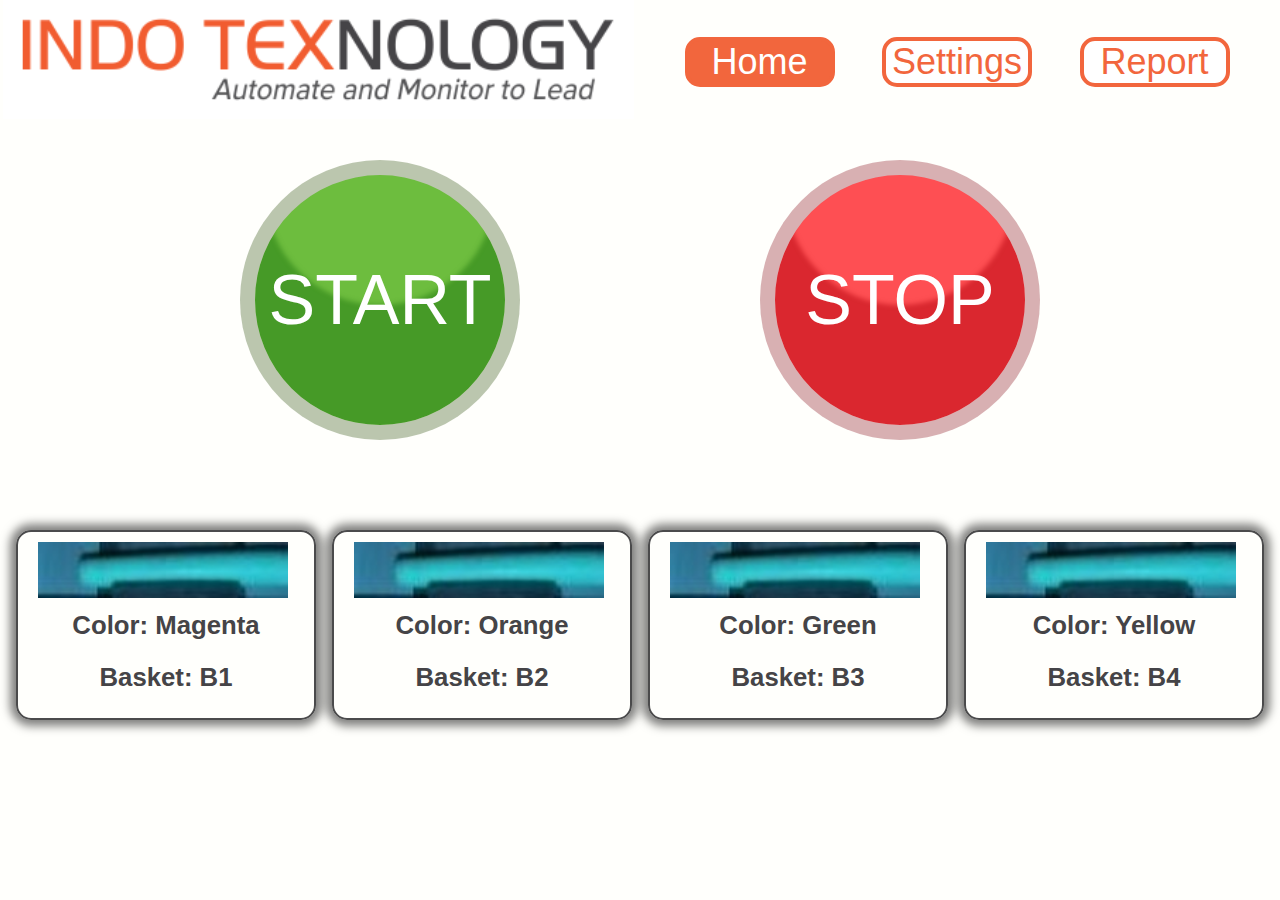
<file: index.html>
<!DOCTYPE html>
<html lang="en">
<head>
    <meta charset="UTF-8">
    <meta http-equiv="X-UA-Compatible" content="IE=edge">
    <title>Home</title>
    <link rel="stylesheet" type="text/css" href="css/style.css">
</head>
<body>
    <header>
        <div class="image_top">
            <img src="images/MicrosoftTeams-image (4).png">
        </div>
        <div class="menu">
            <a href="index.html">
                <button type="button" class="menubutt active">
                    Home
                </button>
            </a>
            <a href="Settings.html">
                <button type="button" class="menubutt">
                    Settings
                </button>
            </a>
            <a href="Report.html">
                <button type="button" class="menubutt">
                    Report
                </button>
            </a>
        </div>
    </header>
    <div class="body_container">
        <div>
            <a href="start.html">
                <button type="button" class="start">
                    START
                </button>
            </a>
        </div>
        <div>
            <a href="stop.html" >
                <button type="button" class="stop">
                    STOP
                </button>
            </a>
        </div>
    </div>
    <div class="main_container" id="front_main_container">
        <div class="color_container1">
            <img class="img_color" src="images/1.jpg">
            <div class="text_index">
                <h3>Color: Magenta</h3> <br>
                <h3>Basket: B1</h3>
            </div>
        </div>
        <div class="color_container1">
            <img class="img_color" src="images/1.jpg">
            <div class="text_index">
                <h3>Color: Magenta</h3> <br><h3>Color: Magenta</h3> <br>
                <h3>Basket: B1</h3>
            </div>
        </div>
        <div class="color_container1">
            <img class="img_color" src="images/1.jpg">
            <div class="text_index">
                <h3>Color: Magenta</h3><br>
                <h3>Basket: B1</h3>
            </div>
        </div>
        <div class="color_container1">
            <img class="img_color" src="images/1.jpg">
            <div class="text_index">
                <h3>Color: Magenta</h3> <br>
                <h3>Basket: B1</h3>
            </div>
        </div>
    </div>
</body>
<script>
    function displayfrontcards() {
        var cont_detailsf=[['1','Magenta','B1'],['1','Orange','B2'],['1','Green','B3'],['1','Yellow','B4']];
        var divvf='';
        for (let loop_cardf = 0; loop_cardf < cont_detailsf.length; loop_cardf++){
            divvf+='<div class="color_container1">';
            divvf+='<img class="img_color" src="images/'+cont_detailsf[loop_cardf][0]+'.jpg">';
            divvf+='<div class="text_index">';
            divvf+='<h3>Color: '+cont_detailsf[loop_cardf][1]+'</h3> <br>';
            divvf+='<h3>Basket: '+cont_detailsf[loop_cardf][2]+'</h3>';
            divvf+='</div>';
            divvf+='</div>';
        document.getElementById("front_main_container").innerHTML=divvf;
        }
    }
    displayfrontcards();
</script>
</html>
</file>
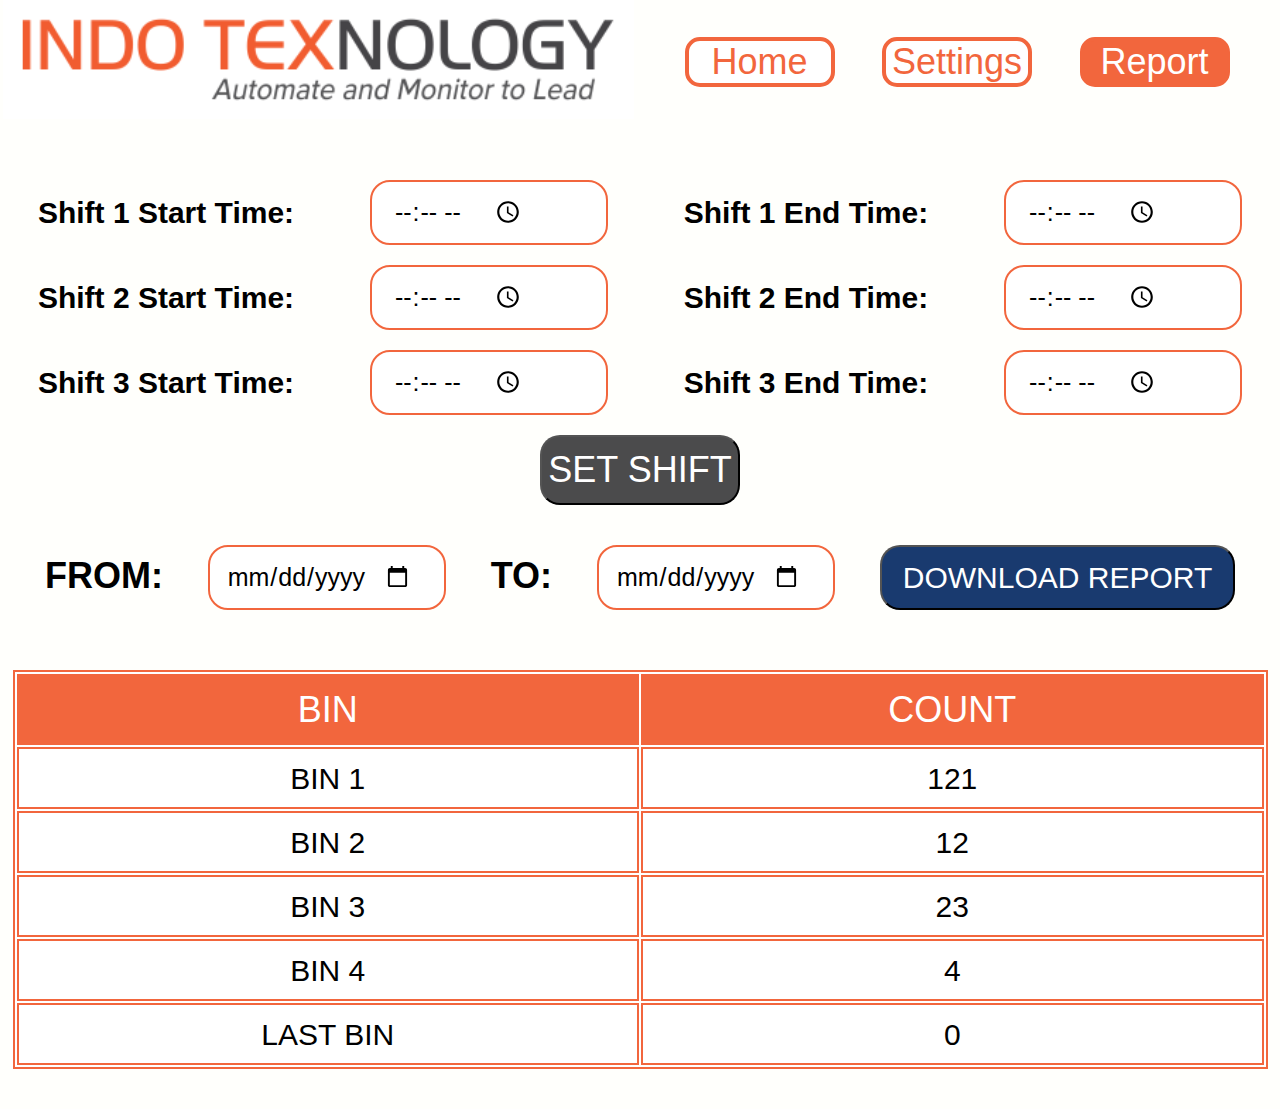
<file: Report.html>
<!DOCTYPE html>
<html lang="en">
<head>
    <meta charset="UTF-8">
    <meta http-equiv="X-UA-Compatible" content="IE=edge">
    <link rel="stylesheet" type="text/css" href="css/style.css">
    <title>Settings</title>
</head>
<body>
    <header>
        <div class="image_top">
            <img src="images/MicrosoftTeams-image (4).png">
        </div>
        <div class="menu">
            <a href="index.html">
                <button type="button" class="menubutt">
                    Home
                </button>
            </a>
            <a href="Settings.html">
                <button type="button" class="menubutt">
                    Settings
                </button>
            </a>
            <a href="Report.html">
                <button type="button" class="menubutt active">
                    Report
                </button>
            </a>
        </div>
    </header>
    <div class="time_container">
        <div class="input_container">
            <div class="shift">
                <h4>Shift 1 Start Time:</h4>
                <input type="time">
                <h4>Shift 1 End Time:</h4>
                <input type="time">
            </div>
            <div class="shift">
                <h4>Shift 2 Start Time:</h4>
                <input type="time">
                <h4>Shift 2 End Time:</h4>
                <input type="time">
            </div>
            <div class="shift">
                <h4>Shift 3 Start Time:</h4>
                <input type="time">
                <h4>Shift 3 End Time:</h4>
                <input type="time">
            </div>
            <div class="set">
                <button class="setbutt" type="submit">SET SHIFT</button>
            </div>
            <div class="download_rp">
                <h4>FROM:</h4>
                <input type="date">
                <h4>TO:</h4>
                <input type="date">
                <button type="submit"> DOWNLOAD REPORT</button>
            </div>
        </div>
        <div class="table_cont">
            <table>
                <tr>
                    <th>BIN</th>
                    <th>COUNT</th>
                </tr>
                <tr>
                    <td>BIN 1</td>
                    <td>121</td>
                </tr>
                <tr>
                    <td>BIN 2</td>
                    <td>12</td>
                </tr>
                <tr>
                    <td>BIN 3</td>
                    <td>23</td>
                </tr>
                <tr>
                    <td>BIN 4</td>
                    <td>4</td>
                </tr>
                <tr>
                    <td>LAST BIN</td>
                    <td>0</td>
                </tr>
            </table>
        </div>
    </div>
    
    
</body>
</html>
</file>
<file: css/style.css>
@import url('https://fonts.googleapis.com/css2?family=Bitter&family=PT+Serif&display=swap');
* {
    padding: 0;
    text-decoration: none;
    list-style: none;
    margin: 0;
    box-sizing: border-box;
    font-family: 'Source Sans Pro', sans-serif;
}

body {
    background-color: #fffffc;
}
/*SCROLLBAR*/
/* width */
::-webkit-scrollbar {
    width: 10px;
    height: 10px;
}

/* Track */
::-webkit-scrollbar-track {
    background: #ffffff;
}

/* Handle */
::-webkit-scrollbar-thumb {
    background: #dcdcdc;
}

/* Handle on hover */
::-webkit-scrollbar-thumb:hover {
    background: #e31e24;
}


header{
    height: 120px;
    width: 100%;
    display: flex;
    flex-wrap: wrap;
    flex-direction: row;
    justify-content: space-evenly;
}
.menu{
    width: 50%;
    display: flex;
    flex-wrap: wrap;
    flex-direction: row;
    align-content: center;
    justify-content: space-evenly;
}
.menu .menubutt{
    display: inline-block;
    background-color: white;
    border: 4px solid #F2663D;
    border-radius: 15px;
    font-weight: 200;
    font-size: 36px;
    color: #F2663D;
    width: 150px;
}

.menu .active{
    background-color: #F2663D;
    color: white;
}
.body_container{
    display: flex;
    flex-wrap: wrap;
    justify-content: space-evenly;
    padding: 40px 0;
}
.body_container button{
    font-style: normal;
    font-weight: 500;
    font-size: 70px;
}
.body_container .start{
    width: 280px;
    height: 280px;
    color: white;
    border: 15px solid rgba(206, 200, 202, 0.8);
    background: #6DBD3E;
    box-shadow: inset 0px -110px 5px 10px rgba(32, 119, 16, 0.5);
    border-radius: 280px;
}
.body_container .start:hover{
    transition: 0.1s;
    box-shadow: inset -20px 35px 0px rgba(32, 119, 16, 0.5), inset 20px 35px 0px rgba(32, 119, 16, 0.5), inset 0px -110px 5px 10px rgba(32, 119, 16, 0.5);
}
.body_container .stop{
    width: 280px;
    height: 280px;
    color: white;
    border: 15px solid rgba(206, 200, 202, 0.8);
    background: #FE4F53;
    box-shadow: inset 0px -110px 5px 10px rgba(182, 0, 12, 0.5);
    border-radius: 280px;
}
.body_container .stop:hover{
    box-shadow: inset -20px 35px 0px rgba(242, 7, 18, 0.5), inset 20px 35px 0px rgba(242, 7, 18, 0.5), inset 0px -110px 5px 10px rgba(182, 0, 12, 0.5);
    transition: 0.1s;
}
.main_container{
    width: 100%;
    margin-top: 50px;
    display: flex;
    flex-wrap: wrap;
    flex-direction: row;
    justify-content: space-evenly;
}
.color_container1{
    position: relative;
    width: 300px;
    height: 190px;
    display: inline-block;
    border: 2px solid #4B4B4C;
    box-sizing: border-box;
    box-shadow: 0px 0px 10px 6px rgba(0, 0, 0, 0.5);
    border-radius: 15px;
}
.color_container1 .img_color{
    position: absolute;
    width: 250px;
    height: 56px;
    left: 20px;
    top: 10px; 
}
.color_container1 .text_index{
    position: relative;
    top: 80px;
    font-size: 22px;
    line-height: 26px;
    text-align: center;
    color: #454447;
}

/*REPORT PAGE*/

.shift{
   display: flex;
   flex-wrap: wrap;
   flex-direction: row;
   justify-content: space-around;
   font-style: normal;
   font-weight: 500;
   font-size: 30px;
   align-items: center;
   margin-top: 20px; 
}
.input_container{
    padding: 40px 0;
}
.input_container input{
    width: 238px;
    height: 65px;
    border: 2px solid #F2663D;
    box-sizing: border-box;
    font-size: 25px;
    border-radius: 20px;
    display: flex;
    align-items: center;
    text-align: center;
    background-color: white;
}
.set{
    display: flex;
    flex-wrap: wrap;
    justify-content: center;
    padding: 20px 0;
}
.set .setbutt{
    width: 200px;
    height: 70px;
    font-size: 36px;
    background: #4B4B4C;
    color: white;
    border-radius: 20px;
}
.download_rp{
    display: flex;
    flex-wrap: wrap;
    flex-direction: row;
    justify-content:space-evenly;
    font-style: normal;
    font-weight: 500;
    font-size: 36px;
    line-height: 42px;
    margin-bottom: 20px;
    margin-top: 20px; 
}
.download_rp h4{
    margin-top: 10px;
}
.download_rp button{
    background: #193A6F;
    border-radius: 20px;
    position: relative;
    width: 355px;
    height: 64.57px;
    font-weight: 500;
    font-size: 30px;
    line-height: 35px;
    color: white;
}
.table_cont{
    display: flex;
    flex-wrap: wrap;
    justify-content: center;
    padding-bottom: 40px;
}
table{
    background: #FFFFFF;
    border: 2px solid #F2663D;
    box-sizing: border-box;
    width: 1255px;
    height: 399px;
}
table th{
    background: #F2663D;
    color: white;
    border: 2px solid #F2663D;
    font-weight: 500;
    font-size: 36px;
    line-height: 42px;
}
table td{
    border: 2px solid #F2663D;
    width: 613px;
    height: 62px;
    font-weight: 500;
    font-size: 30px;
    line-height: 35px;
    text-align: center;
}
/* SETTINGS PAGE*/
.color_container{
    width: 100%;
    display: flex;
    padding: 40px 0;
    flex-wrap: wrap;
    justify-content: space-evenly;
}
.color_box{
    position: relative;
    width: 22%;
    height: 160px;
    display: flex;
    flex-wrap: wrap;
    flex-direction: row;
    justify-content: space-evenly;
    border: 2px solid #4B4B4C;
    border-radius: 15px;
    padding: 20px;
    margin: 10px;
}
.color_box .pic_box{
    width: 100%;
    text-align: center;
}
.color_box .downcont{
    display: flex;
    flex-wrap: wrap;
    width: 100%;
    align-items: center;
    text-align: -webkit-center;
    padding-top: 10px;
}
.color_box .pic_box .img_color{
    width: 250px;
    height: 56px;
}
.color_box .downcont .text-box{
    text-align: left;
    width: 80%;
    line-height: 15px;
    color: #454447;
}
.color_box .downcont .dropdown-box{
    width: 20%;
}
.color_box .downcont .dropdown-box .dropbtn{
  border: none;
  outline: none;
  display: block;
  background-color: white;
  z-index: -1;
  cursor: pointer;
}
.color_box .downcont .dropdown-box .closedropbtn{
  border: none;
  outline: none;
  display: none;
  background-color: white;
  z-index: -1;
  cursor: pointer;
}
.color_box .downcont .dropdown-box .dropdown-content {
    font-family: 'Bitter', serif;
    padding: 15px 4px;
    left: 0;
    top: 150px;
    display: none;
    z-index: 1;
    position: absolute;
    background-color: #ffffff;
    border: 2px solid #4B4B4C;
}
.color_box .downcont .dropdown-box .dropdown-content .text_container p{
    display: inline-block;
    padding: 10px 10px;
    width: 85%;
    font-size: 22px;
    height: 50px;
    background-color:#ffffff;
    color: #4B4B4C;
    border: 2px solid #4B4B4C;
    text-align: left;
    margin: 5px;
}
.color_box .downcont .dropdown-box .dropdown-content .edit_buttons{
  border: none;
  outline: none;
  display: block;
  background-color: white;
  position: absolute;
  right: 30px;
  bottom: 25px;
  cursor: pointer;
}
.color_box .downcont .dropdown-box .dropdown-content .edit_done{
  border: none;
  outline: none;
  display: none;
  background-color: white;
  position: absolute;
  right: 30px;
  bottom: 25px;
  cursor: pointer;
}
.color_box .downcont .dropdown-box .dropdown-content .binbutt{
    background: #193A6F;
    width: 40%;
    margin: 5px;
    height: 50px;
    font-weight: 700;
    font-size: 18px;
    border: 2px solid #193A6F;
    color: #ffffff;
    cursor: pointer;
}

.color_box .downcont .dropdown-box .dropdown-content .active{
    background: #ffffff;
    color: #193A6F;
}
.color_box .downcont .dropdown-box i{
    color: #454447;
    font-size: 40px;
}

.run_mode{
    z-index: 0;
    display: flex;
    justify-content: center;
    padding: 0 0 40px;
    position: relative;
}
.run_mode button{
    position: relative;
    width: 400px;
    height: 100px;
    cursor: pointer;
    font-weight: 500;
    font-size: 36px;
    background: #228B22;
    border: 2px solid rgba(34, 139, 34, 0.25);
    box-shadow: 0px 4px 4px rgba(34, 139, 34, 0.25);
    border-radius: 20px;
    color: white;
}
</file>
